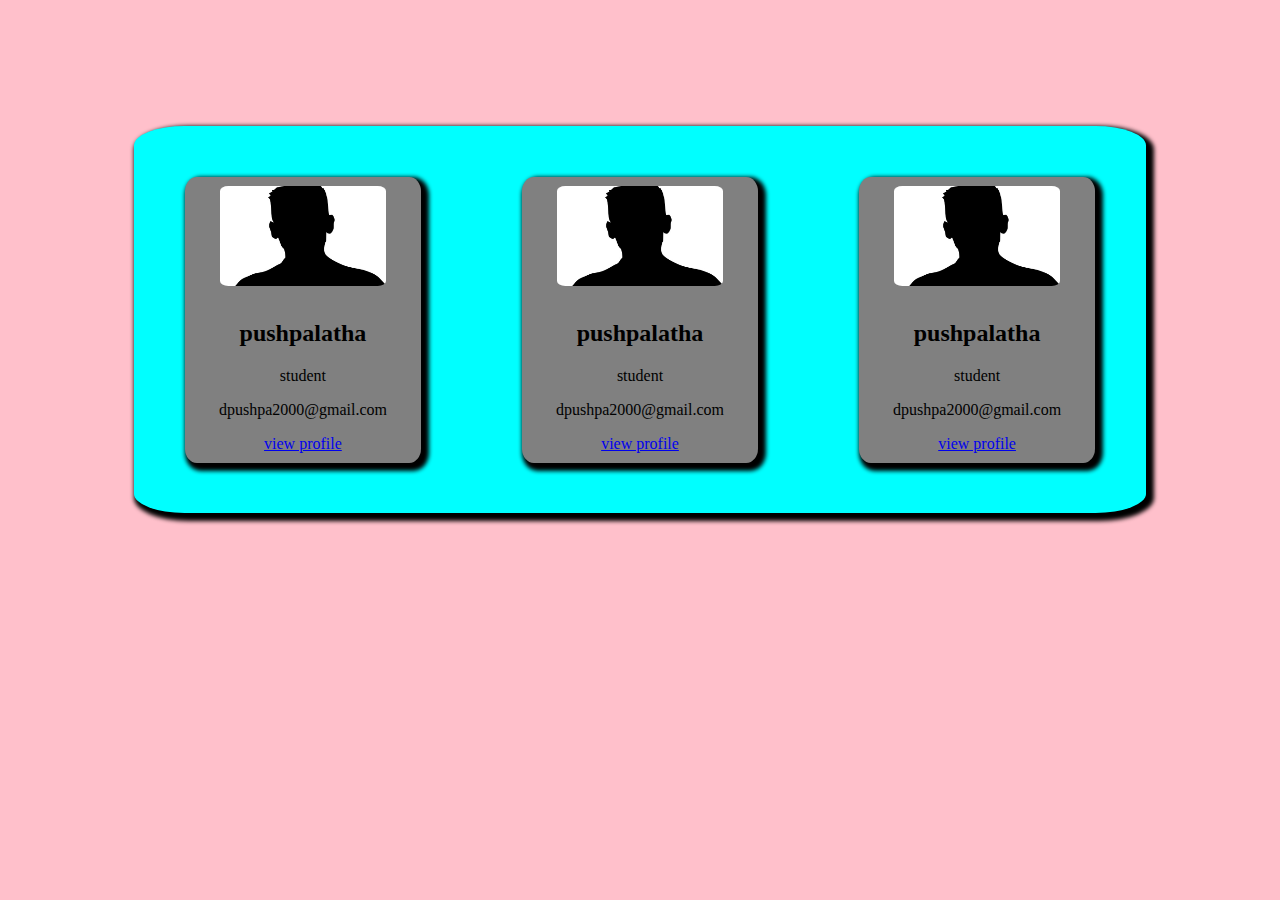
<file: index.html>
<!DOCTYPE html>
<head>
	<title>cards</title>
	<link rel="stylesheet" type="text/css" href="./style.css">
</head>
<body>
  <div class="main">
    <div class="sub">
      <img src="./picture.jpg "alt="profile"> 
      <h2>pushpalatha</h2>
      <p>student</p>
      <p>dpushpa2000@gmail.com</p>
       <a href="static.html">view profile</a>
       
     </div>
    <div class="sub">
 	<img src="./picture.jpg"ait="profile">
 	 <h2>pushpalatha</h2>
 	 <p>student</p>
 	 <p>dpushpa2000@gmail.com</p>
    <a href="dynamic.html">view profile</a>
    </div>
   <div class="sub">
   	<img src="./picture.jpg"ait="profile">
 	 <h2>pushpalatha</h2>
 	 <p>student</p>
 	 <p>dpushpa2000@gmail.com</p>
    <a href="static.html">view profile</a>

  </div> 	
 </div>

</body>
</html>
</file>
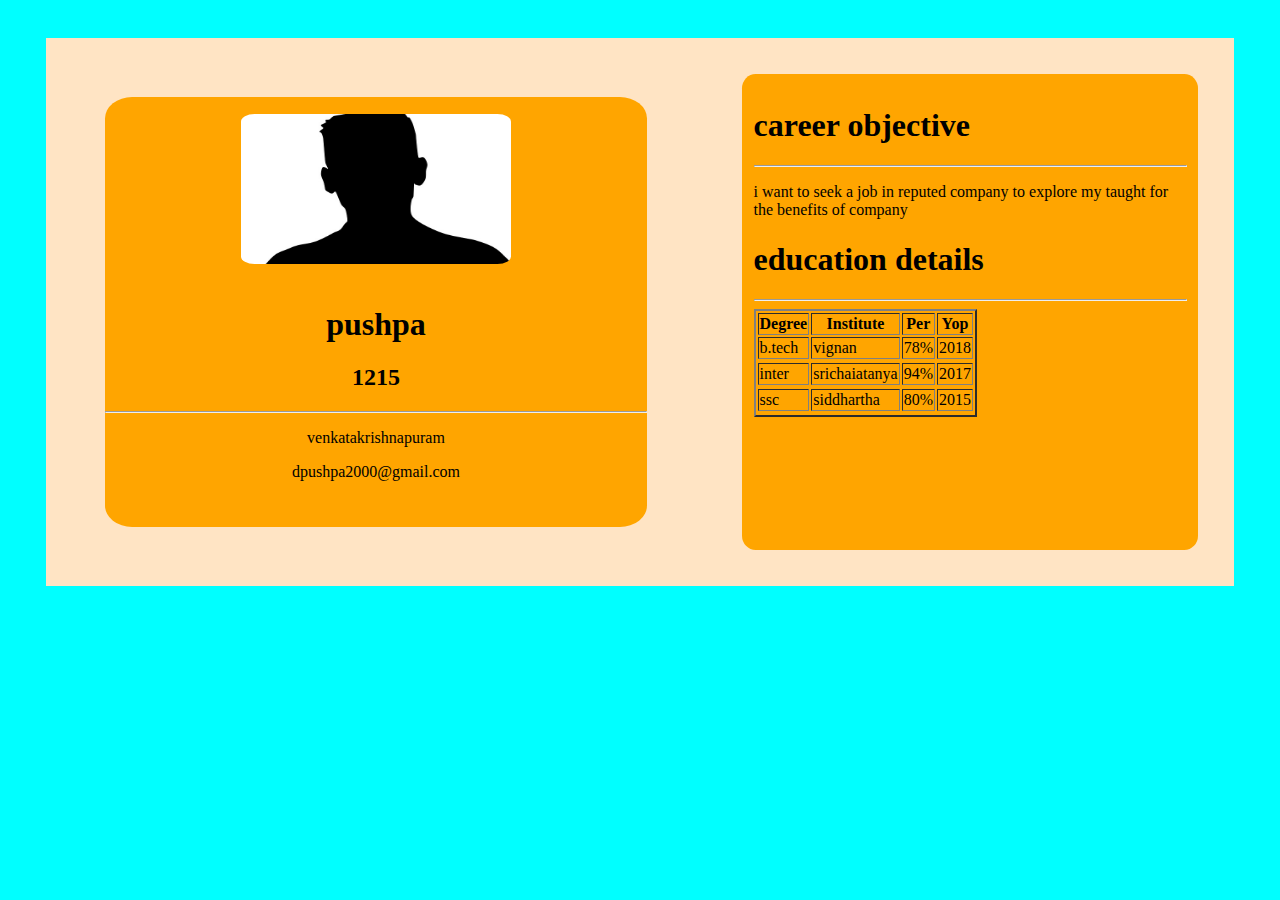
<file: dynamic.html>
<!DOCTYPE html>
<html>
<head>
	<title>:resume builder:</title>
	<link rel="stylesheet" type="text/css" href="static.css">
</head>
<body>
	<div class="maindiv">
		<div class="leftdiv">
			
		</div>
		<div class="rightdiv">
			
		</div>
		
	</div>
<script type="text/javascript" src="dynamic.js"></script>
</body>
</html>
</file>
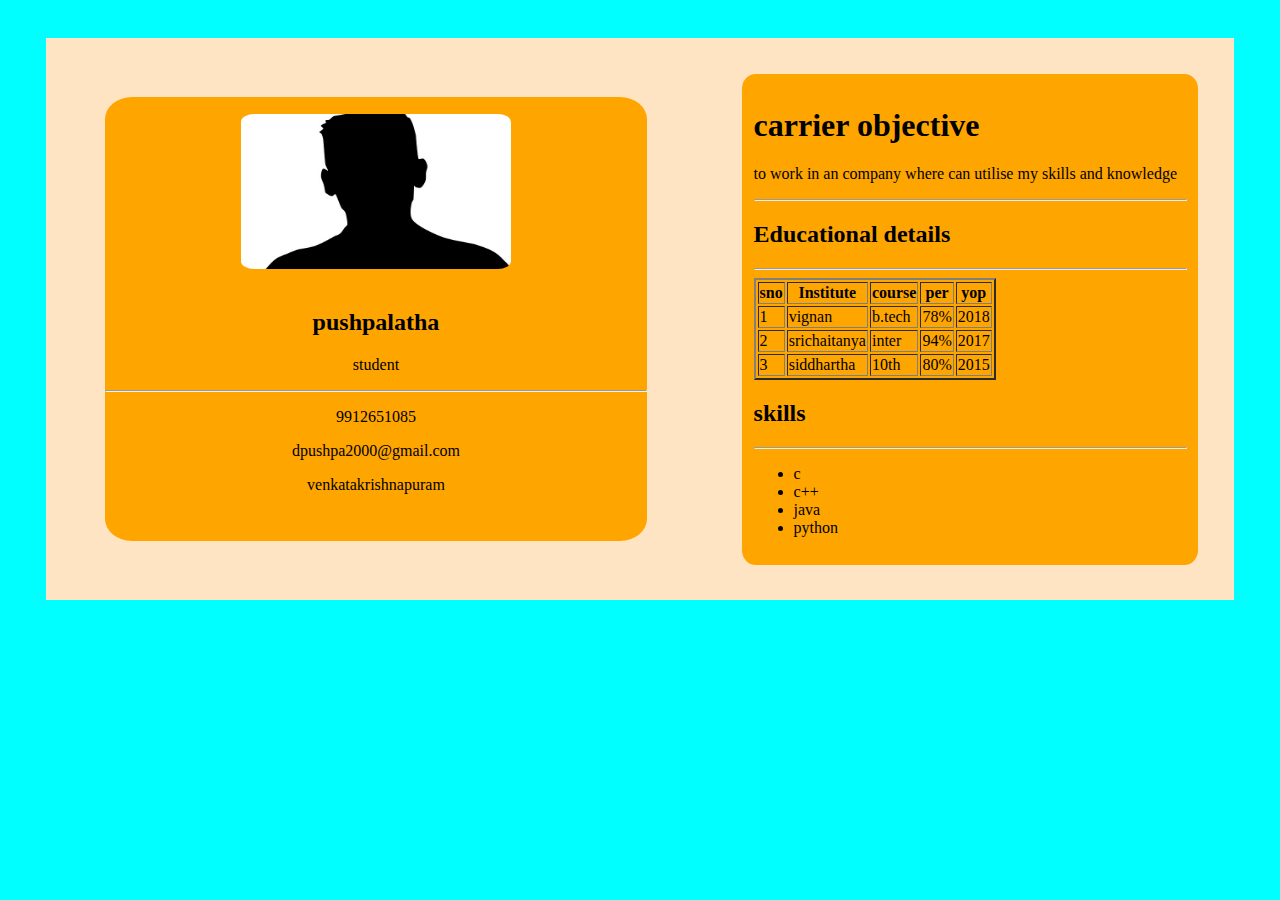
<file: static.html>
<!DOCTYPE html>
<html>
<head>
	<title>resume</title>
  <meta  charset="utf-8" name="viewport" content="width=sdevice-width,initial-scale=1.0">
	<link rel="stylesheet" type="text/css" href="static.css">
</head>
<body>
  <div class="maindiv">
  	 <div class="leftdiv">
  	 	<img src="picture.jpg"ait="profile">
  	 	<h2>pushpalatha</h2>
  	 	<p>student</p>
  	 	<hr>
  	 	<p>9912651085</p>
  	 	<p>dpushpa2000@gmail.com</p>
  	 	<p>venkatakrishnapuram</p>
  	 </div>
  	 <div class="rightdiv">
  	 	<h1>carrier objective</h1>
  	 	<p>to work in an company where can utilise my skills and knowledge</p>
  	 	<hr>
  	 	<h2>Educational details</h2>
  	 	<hr>
  	 	<table border="2">
  	 		<tr>
  	 			<th>sno</th>
  	 			<th>Institute</th>
  	 			<th>course</th>
  	 			<th>per</th>
  	 			<th>yop</th>
  	 		</tr>
  	 		<tr>
  	 			<td>1</td>
  	 			<td>vignan</td>
  	 			<td>b.tech</td>
  	 			<td>78%</td>
  	 			<td>2018</td>
  	 			
  	 		</tr>
  	 		<tr>
  	 			<td>2</td>
  	 			<td>srichaitanya</td>
  	 			<td>inter</td>
  	 			<td>94%</td>
  	 			<td>2017</td>
  	 			
  	 		</tr>
  	 		<tr>
  	 			<td>3</td>
  	 			<td>siddhartha</td>
  	 			<td>10th</td>
  	 			<td>80%</td>
  	 			<td>2015</td>
  	 		</tr>
  	 		</table>
  	 		<h2>skills</h2>
  	 		<hr>
  	 		<ul>
  	 			<li>c</li>
  	 			<li>c++</li>
  	 			<li>java</li>
  	 			<li>python</li>
  	 		</ul>
  	 	</div>
  	 </div>
</body>
</html>
</file>
<file: style.css>
body{
	background:pink;
}
.main{
	background: aqua;
	display: flex;
	justify-content: space-around;
	margin:10%; 
	border-radius: 5%;
	box-shadow: 4px 4px 4px 4px
}
.sub{
	background:grey;
	margin:5%;
	border-radius: 5%;
	text-align: center;
	box-shadow: 4px 4px 4px 4px
}
img{
	margin:4%;
	border-radius: 5%;
	width:70%;
    height: 35%
}
</file>
<file: static.css>
body{
	background:aqua;
}
.maindiv{
	background:bisque;
	display:flex;
/*	justify-content: space-around;
*/	margin:8%;
}
.leftdiv{
	background: pink;
	margin:5%;
	width:25%;
	border-radius: 5%;
	text-align: center;
}
.rightdiv{
	background: pink;
	margin:5%;
	width:55%;
	border-radius: 5%;
	padding: 2%;
}
img{
	margin:5%;
	width: 45%;
	height: 25%;
	border-radius:5%;
}
@media screen and (min-width: 320px) and (max-width: 480px){
 body{
 	background: aqua;
 }

.maindiv{
	background: bisque;
	display:flex;
/*	flex-wrap: wrap;
*/justify-content: space-around;
	margin: 3%;
 }
 .leftdiv{
 	background:blue;
 	margin:5%;
 	width:30%;
 	border-radius:3%;
 	text-align: center;  
 }
 .rightdiv{
 	background: blue;
 	margin: 3%;
 	width:60%;
 	border-radius: 3%;
 	padding: 1%;
 }
 img{
 	margin: 3%;
 	width: 50%;
 	height:35%;
    border-radius: 5%;
 }

} 
@media screen and (min-width: 481px ) and (max-width: 680px){
	body{
		background-color: red;
	}
}
.maindiv{
	background: bisque;
	display:flex;
		margin: 3%;
/*	flex-direction: column;
*//*	flex-wrap: wrap;
/**/	justify-content: space-around;
*/	margin:3%; 
}
.leftdiv{
	background: orange;
	margin: 5%;
	width: 50%;
	border-radius: 5%;
	text-align: center;
}
.rightdiv{
	background: orange;
	margin: 3%;
	width: 40%;
	border-radius: 3%;
	padding: 1%;
}
img{
	margin: 3%;
	width: 50%;
	height: 35%;
	border-radius: 5%;
}
}
</file>
